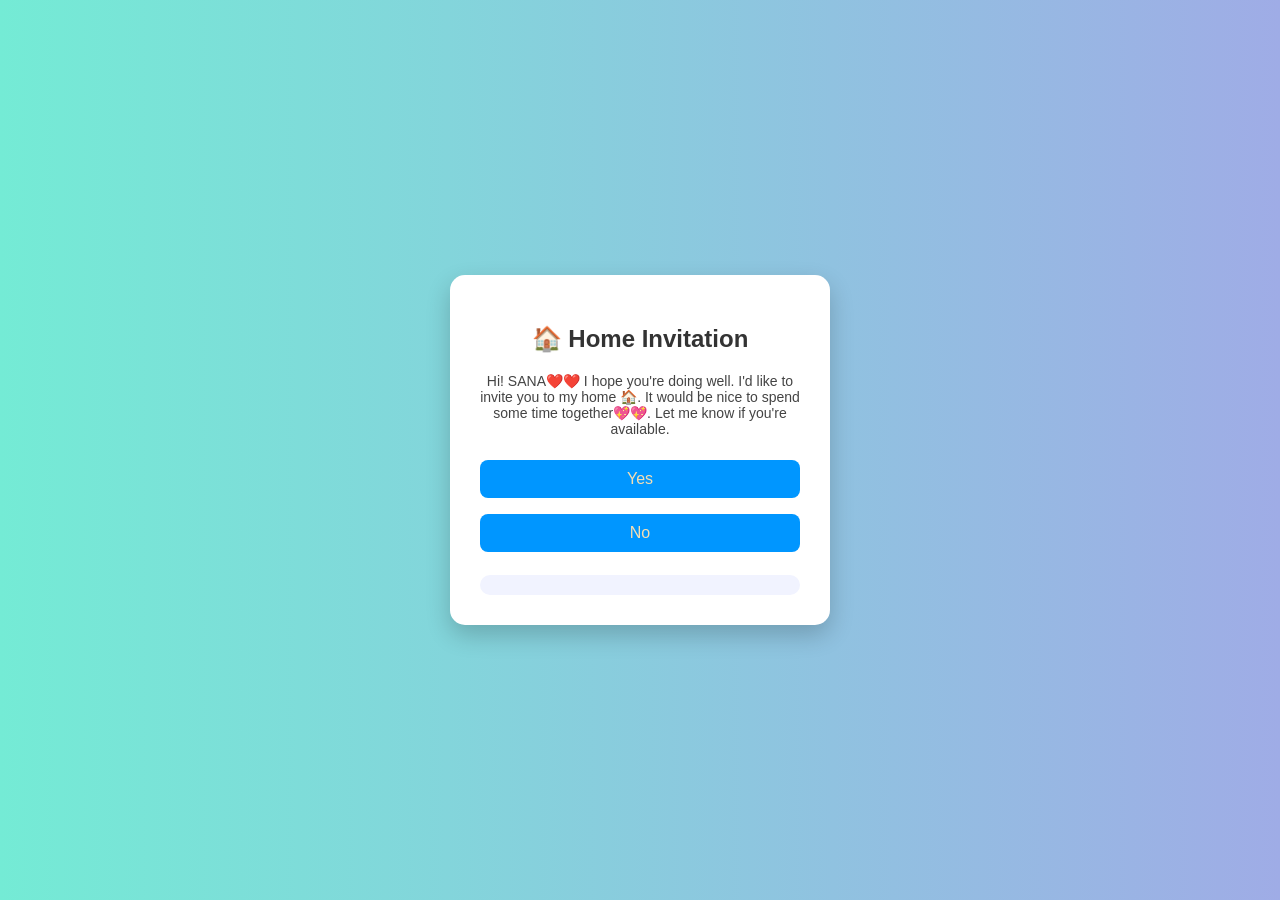
<file: index.html>
<!DOCTYPE html>
<html lang="en">
<head>
    <meta charset="UTF-8">
    <title>Home Invitation</title>
    <link rel="stylesheet" href="Home Invitation.css">


</head>

<body>

<div class="container">
    <h2>🏠 Home Invitation</h2>

    <p class="message">
        Hi! SANA❤️❤️ 
        I hope you're doing well. I'd like to invite you to my home 🏠. It would be nice to spend some time together💖💖. Let me know if you're available.
    </p>
    <button onclick="sayThankYou()">Yes</button>
    <button id="noBtn" onmouseover="moveNo()">No</button>
    <div id="output"></div>
</div>

<script src="Home Inivitation.js"></script>

</body>
</html>
</file>
<file: Home Invitation.css>
body {
    font-family: Arial, sans-serif;
    background: linear-gradient(to right, #74ebd5, #9face6);
    display: flex;
    justify-content: center;
    align-items: center;
    height: 100vh;
    margin: 0;
}

.container {
    background: white;
    padding: 30px;
    border-radius: 15px;
    width: 320px;
    text-align: center;
    box-shadow: 0 10px 25px rgba(0,0,0,0.2);
}

h2 {
    color: #333;
}

.message {
    font-size: 14px;
    margin: 15px 0;
    color: #444;
}

button {
    background-color: rgb(0,150,255);
    color: wheat;
    width: 100%;
    padding: 10px;
    margin-top: 10px 20px;
    border: none;
    border-radius: 8px;
    font-size: 16px;
    cursor: pointer;
    margin: 8px 0;
    transition: 0.3s;
}

button:hover{
    background-color: rgb(0,120,200);
}

.yes-btn {
    background: #6c63ff;
    color: white;
}

.no-btn {
    background: #6c63ff;
    color: white;
    transition: 0.3s;
}

#output {
    margin-top: 15px;
    padding: 10px;
    background: #f1f3ff;
    border-radius: 10px;
    white-space: pre-line;
    font-weight: 500;
}
</file>
